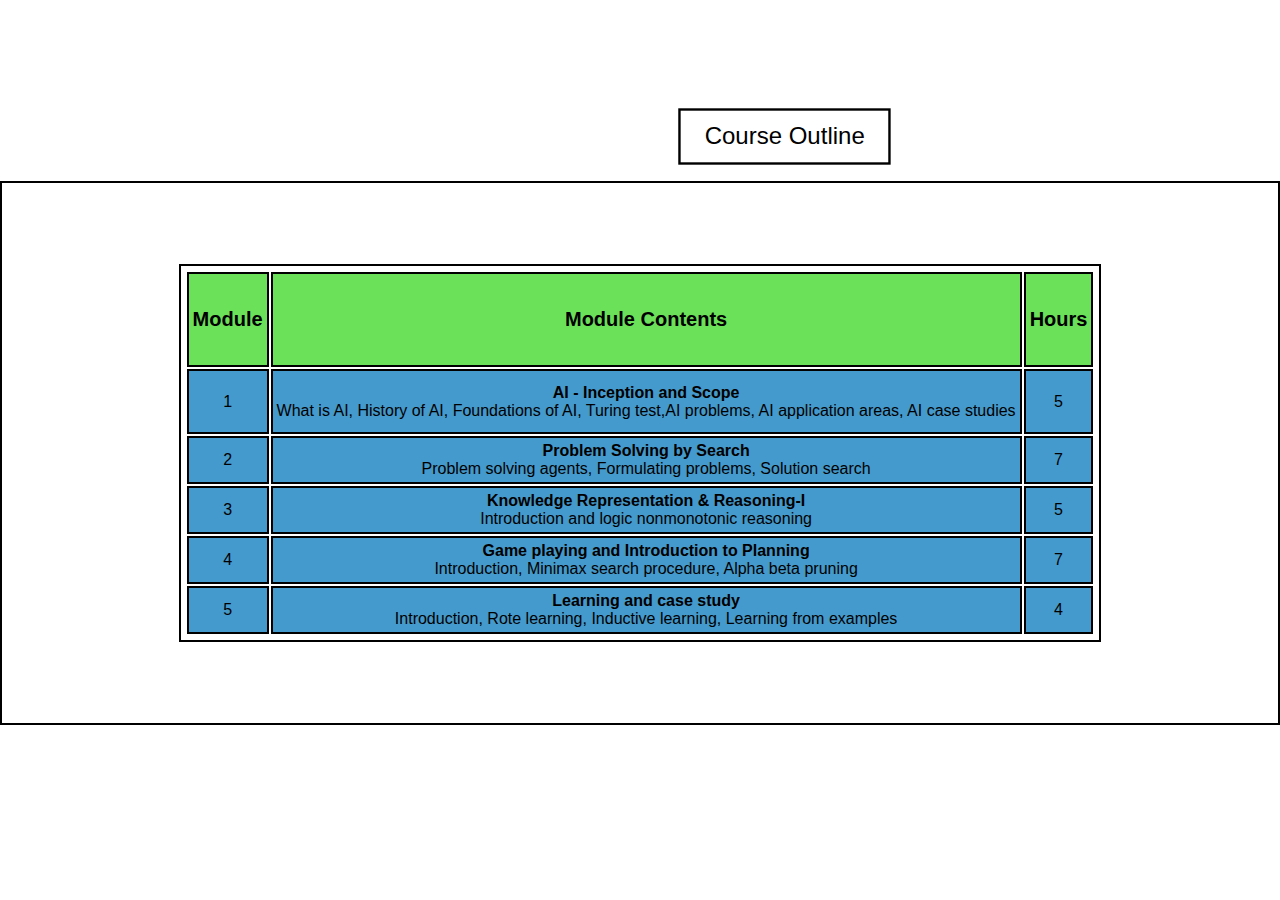
<file: Ass2/outline.html>
<!DOCTYPE html>
<html lang="en">
<head>
    <meta charset="UTF-8">
    <meta name="viewport" content="width=device-width, initial-scale=1.0">
    <title>Introduction to AI Course</title>
</head>
<link rel="stylesheet" href="outline.css">
<body>
<div class="container1">
    <header>
        <h2>Artificial Intelligence</h2>
        <p>Artificial intelligence (AI) is the ability of machines to perform tasks that are typically associated with human intelligence, such as learning and problem-solving.</p>
    </header>
    <nav>
        <ul>
        <li>
            <button>
                <a id="linku" href="course.html">Home</a>
            </button>
        </li>
        <li>
            <button>
                <a id="linku" href="about.html">About the Course</a>
            </button>
        </li>
        <li>
            <button id="actv">
                <a id="linku" href="outline.html">Course Outline</a>
            </button>
        </li>
        <li>
            <button>
                <a id="linku" href="instructors.html">Instructors</a>
            </button>
        </li>
        </ul>
    </nav>
</div>
<div class="outline-container">
    <table>

        <tr id="tablehead">
            <th>Module</th>
            <th>Module Contents</th>
            <th>Hours</th>
        </tr>
        <tr id="tablecontent">
            <td>
                1
            </td>
            <td>
              <b>  AI - Inception and Scope </b><br> 
                What is AI, History of AI, Foundations of AI, Turing test,AI problems, AI application areas, AI case studies
            </td>
            <td>
                5
            </td>
        </tr>
        <tr id="tablecontent">
            <td>2</td>
            <td><b>Problem Solving by Search </b><br> 
                Problem solving agents, Formulating
problems, Solution search </td>
            <td>7</td>
        </tr>
        <tr id="tablecontent">
            <td>3</td>
            <td> <b>Knowledge Representation & Reasoning-I</b> <br> 
                Introduction and logic nonmonotonic reasoning  </td>
            <td>5</td>
        </tr>
        <tr id="tablecontent">
            <td>4</td>
            <td> <b>Game playing and Introduction to Planning</b> <br> 
                Introduction, Minimax search procedure, Alpha beta pruning </td>
            <td>7</td>
        </tr>
        <tr id="tablecontent">
            <td>5</td>
            <td><b>Learning and case study </b><br> 
                Introduction, Rote learning, Inductive learning, Learning from
examples
            </td>
            <td>4</td>
        </tr>

    </table>
</div>
<div>
    
</div>
</body>
</html>
</file>
<file: Ass2/outline.css>
body{
    padding: 0px 0px;
    margin:0px 0px;

}
.container1{
    padding-top: 1px;
    background: url("https://www.helmholtz.ai/fileadmin/HAICU/IMG/HMGU_AI_Conf_Keyvisual_banner.jpg") transparent no-repeat bottom center  / cover;
    /* background-color: black; */
    border: 2px soild white;
    font-family: 'Segoe UI', Tahoma, Geneva, Verdana, sans-serif;
}
header{
    text-align: center;
    margin: 0px 0px;
    color: rgb(255, 255, 255);
    margin: 20px 4px;
}
h2{
    margin:5px 0px;
}
p{
    margin:0px 0px;
}

nav{
    padding: 5px 5px;

}

nav ul{
    display: flex;
    justify-content: space-evenly;
    padding: 0px 0px;
}
nav ul li{
list-style-type: none;
}
button{
    background-color:transparent;
    border: none;
    padding: 10px 10px;

}
nav ul li button a{
    color: white;
    text-decoration: none;
    font-size: 20px;
    margin: 10px 10px 10px 10px;


}
button:hover{
background-color: black;
border: 2px solid #ffffff;
border-radius: 3px;
transform: scale(1.2);
}
button:hover a{
color: white;
}
button:active{
    transform: scale(1.2);
}

#actv{
    background-color: white;
    border: 2px solid black;
    transform: scale(1.2);
}
#actv a{
    color: black
}

.outline-container{
    margin:0px 0px;
    border:2px solid black;
    height: 60vh;
    display: flex;
    justify-content: space-evenly;
    align-items: center;
}

table,th,td{
    height: 70%;
    font-family: 'Trebuchet MS', 'Lucida Sans Unicode', 'Lucida Grande', 'Lucida Sans', Arial, sans-serif;
    border: 2px solid black;
    padding: 4px 4px;
    text-align: center;
}

#tablehead{
    font-weight: bold ;
    font-size: 20px;
    background-color: rgb(107, 224, 89);
}

#tablecontent{
    background-color: #449acc;
}
</file>
